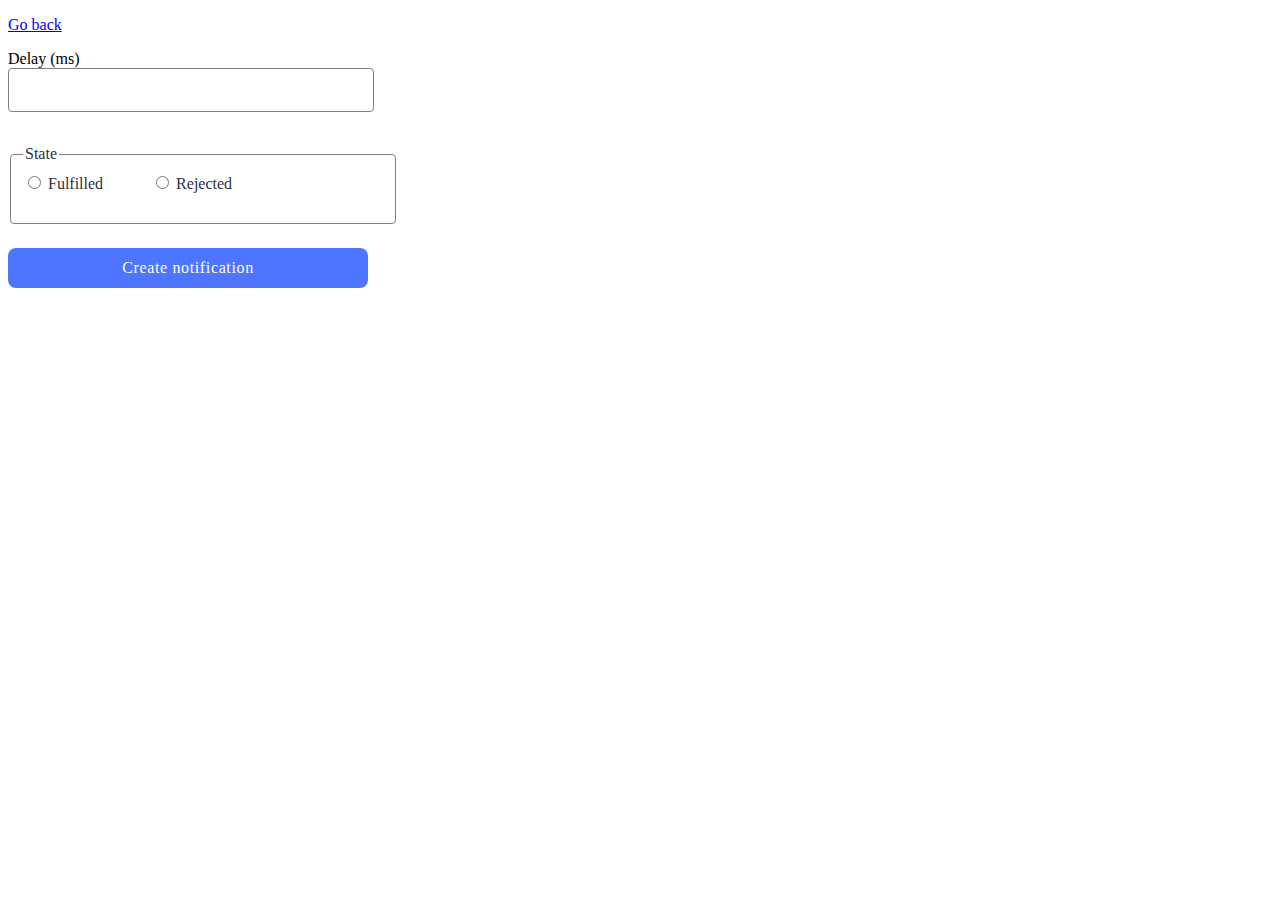
<file: src/2-snackbar.html>
<!DOCTYPE html>
<html lang="en">
<head>
    <meta charset="UTF-8">
    <meta name="viewport" content="width=device-width, initial-scale=1.0">
    <title>Module-10 Task-2</title>
    <link rel="stylesheet" href="./css/2-snackbar.css" />
</head>
<body>
    <p><a href="index.html">Go back</a></p>
    <form class="form">
        <label>
          Delay (ms)
          <input type="number" name="delay" required />
        </label>
      
        <fieldset>
          <legend>State</legend>
          <label>
            <input type="radio" name="state" value="fulfilled" required />
            Fulfilled
          </label>
          <label>
            <input type="radio" name="state" value="rejected" required />
            Rejected
          </label>
        </fieldset>
      
        <button type="submit">Create notification</button>
      </form>
    <script type="module" src="./js/2-snackbar.js"></script>
</body>
</html>
</file>
<file: src/css/2-snackbar.css>
.form > label > input {
    display: flex;
    gap: 8px;
    width: 360px;
    height: 40px;
    justify-content: center;
    align-items: center;
    border-radius: 4px;
    border: 1px solid #808080;
    margin-bottom: 30px;
  }
  
  .form > label > input:hover {
    border: 1px solid #000;
  }
  
  .form > label > input:focus {
    border: 1px solid #4e75ff;
  }
  
  fieldset {
    width: 360px;
    height: 64px;
    flex-shrink: 0;
    border-radius: 4px;
    border: 1px solid #808080;
    margin-bottom: 24px;
    display: inline-flex;
    align-items: flex-start;
    gap: 48px;
    color: #2e2f42;
    font-family: Montserrat;
    font-size: 16px;
    line-height: 1.5;
  }
  
  fieldset:hover {
    border: 1px solid #000;
  }
  
  button {
    display: flex;
    width: 360px;
    padding: 8px 16px;
    justify-content: center;
    align-items: center;
    gap: 10px;
    border-radius: 8px;
    background: #4e75ff;
    border: none;
    color: #fff;
    font-family: Montserrat;
    font-size: 16px;
    font-weight: 500;
    line-height: 1.5; /* 150% */
    letter-spacing: 0.04em;
  }
  
  button:hover {
    background: #6c8cff;
  }
</file>
